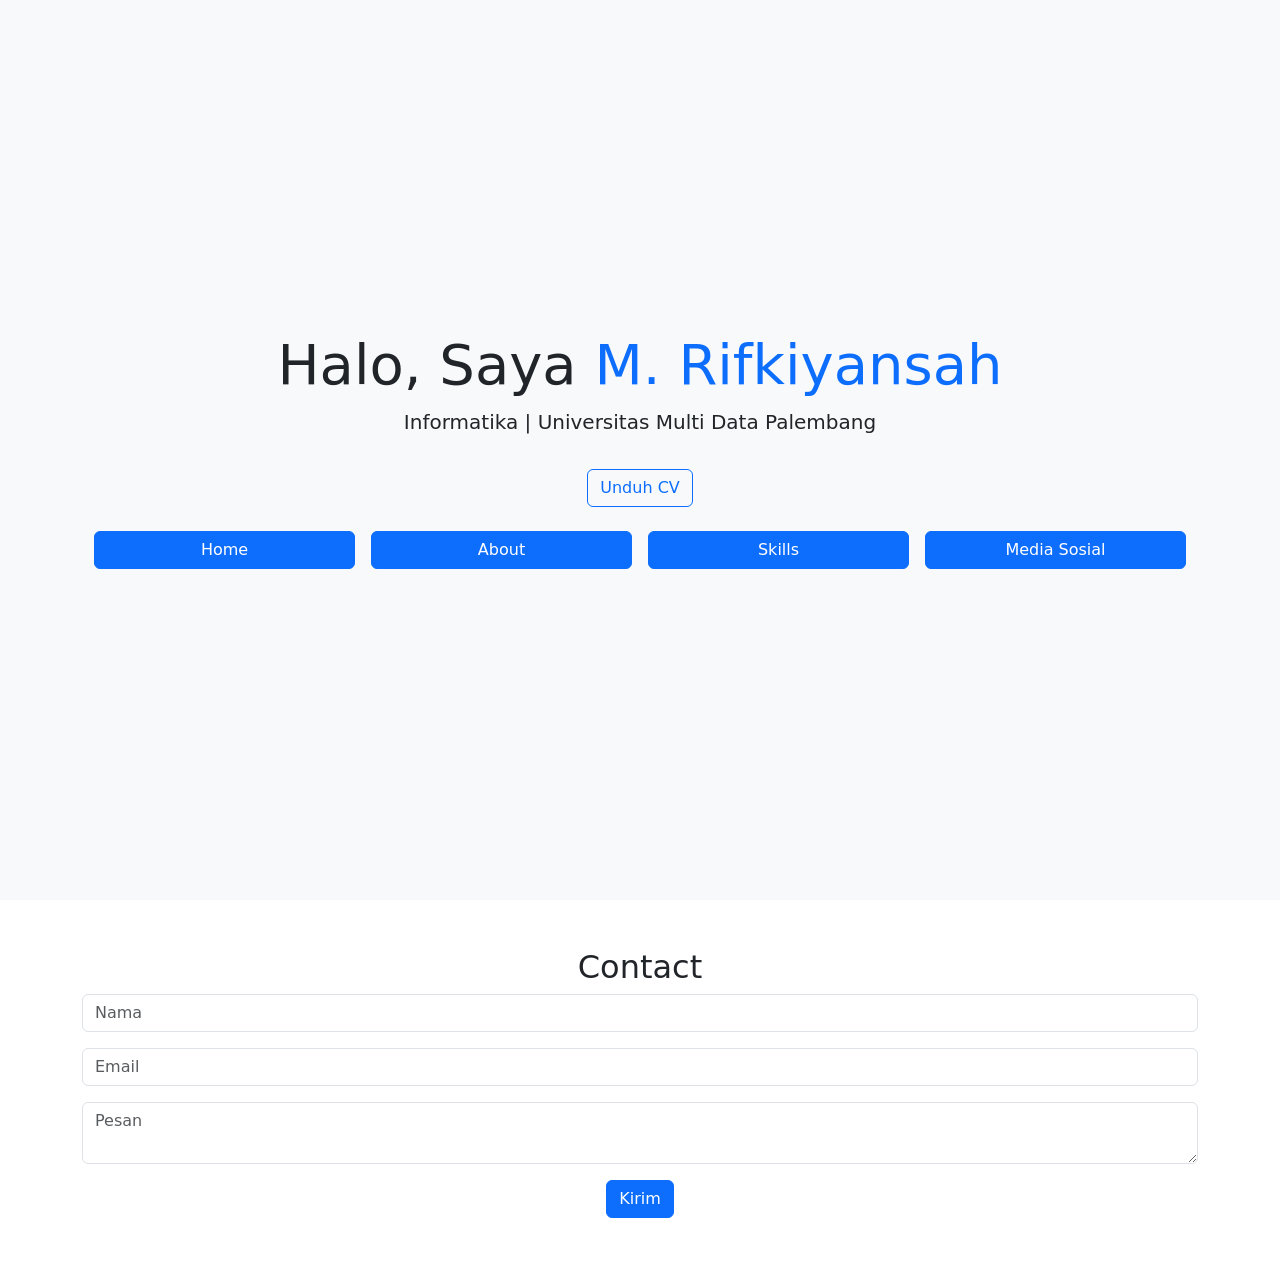
<file: Tugas Portofolio/index.html>
<!DOCTYPE html>
<html lang="id">
<head>
  <meta charset="UTF-8">
  <meta name="viewport" content="width=device-width, initial-scale=1.0">
  <title>Home - Portofolio Saya</title>
  <link href="https://cdn.jsdelivr.net/npm/bootstrap@5.3.0/dist/css/bootstrap.min.css" rel="stylesheet">
  <link rel="stylesheet" href="css/style.css">
</head>
<body>

<section id="home" class="vh-100 d-flex align-items-center text-center bg-light">
  <div class="container">
    <h1 class="display-4">Halo, Saya <span class="text-primary">M. Rifkiyansah</span></h1>
    <p class="lead">Informatika | Universitas Multi Data Palembang</p>
    <a href="asset/60bf0c7cd4ccb48f821f2ce75c7b2fb3.webp" class="btn btn-outline-primary mt-3" download>Unduh CV</a>
    <div class="container mt-4">
      <div class="row justify-content-center text-center g-3">
        <div class="col-5 col-md-3">
          <a href="index.html" class="btn btn-primary w-100">Home</a>
        </div>
        <div class="col-5 col-md-3">
          <a href="about/about.html" class="btn btn-primary w-100">About</a>
        </div>
        <div class="col-5 col-md-3">
          <a href="skil/skil.html" class="btn btn-primary w-100">Skills</a>
        </div>
        <div class="col-5 col-md-3">
          <a href="sosialmedia/sosial.html" class="btn btn-primary w-100">Media Sosial</a>
        </div>
      </div>
    </div>
  </div>
</section>

<section id="contact" class="py-5">
  <div class="container text-center">
    <h2>Contact</h2>
    <form id="contactForm">
      <input type="text" class="form-control mb-3" placeholder="Nama" required>
      <input type="email" class="form-control mb-3" placeholder="Email" required>
      <textarea class="form-control mb-3" placeholder="Pesan" required></textarea>
      <button class="btn btn-primary">Kirim</button>
    </form>
  </div>
</section>

<script src="https://cdn.jsdelivr.net/npm/bootstrap@5.3.0/dist/js/bootstrap.bundle.min.js"></script>
<script src="js/js.js"></script>

</body>
</html>
</file>
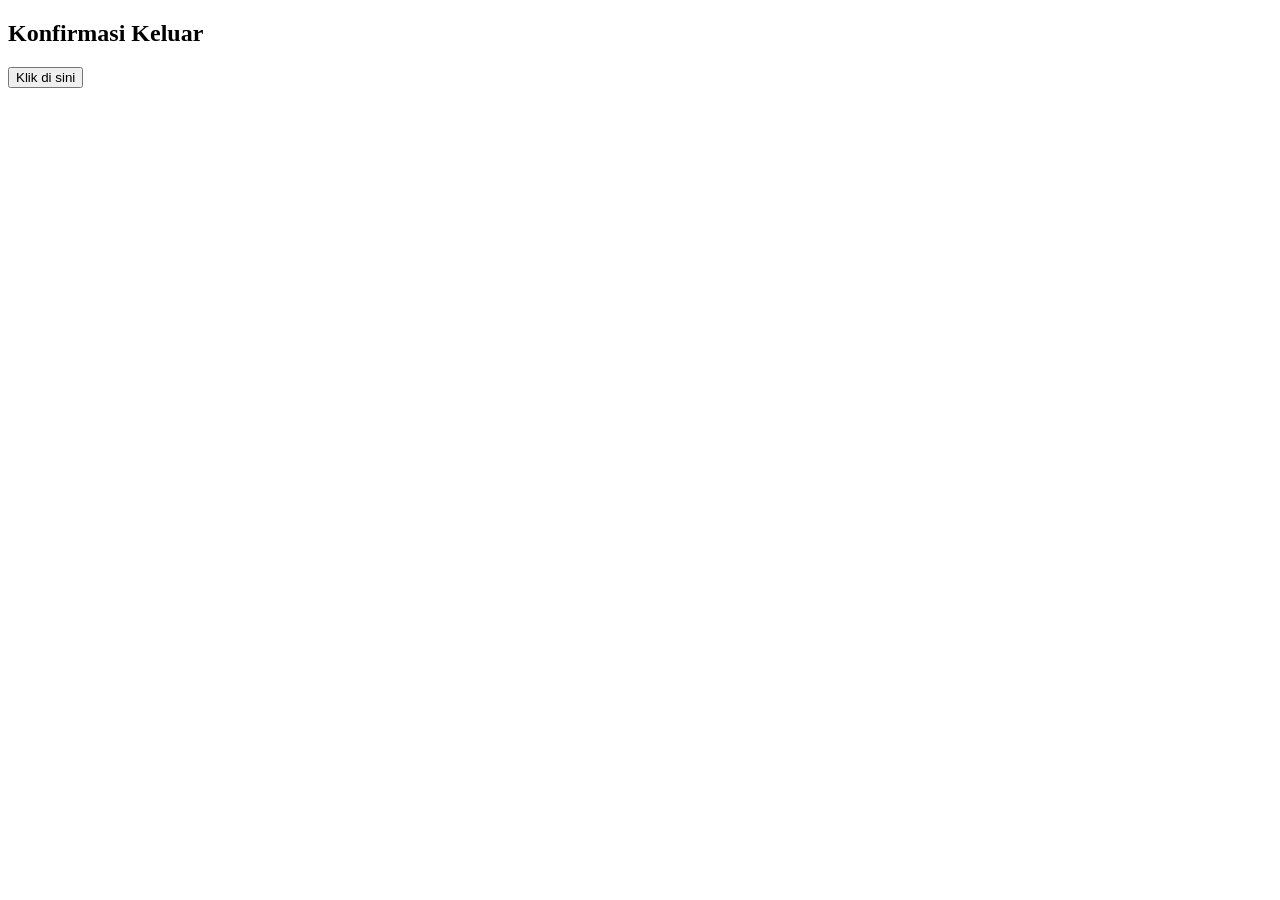
<file: Latihan JS/soal1.html>
<!DOCTYPE html>
<html lang="en">
<head>
    <meta charset="UTF-8">
    <meta name="viewport" content="width=device-width, initial-scale=1.0">
    <title>soal 1</title>
</head>
<body>
    <h2>Konfirmasi Keluar</h2>
    <button onclick="konfirmasiKeluar()">Klik di sini</button>
    <script>
    function konfirmasiKeluar() {
      let pilihan = confirm("Apakah kamu ingin keluar?");
      
      if (pilihan) {
        alert("Anda keluar");
      } else {
        alert("Anda tetap di halaman");
      }
    }
</script>
</body>
</html>
</file>
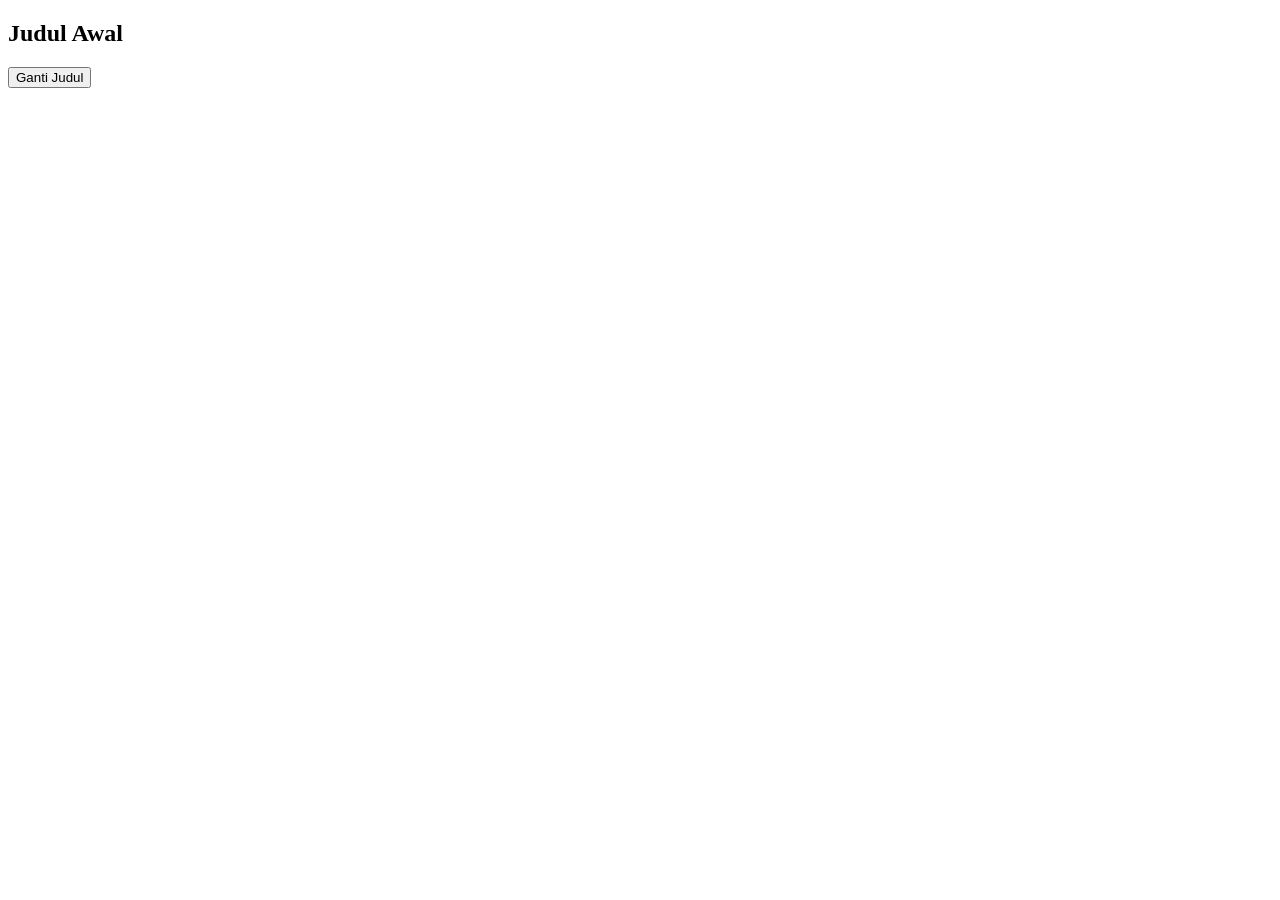
<file: Latihan JS/soal2.html>
<!DOCTYPE html>
<html lang="en">
<head>
    <meta charset="UTF-8">
    <meta name="viewport" content="width=device-width, initial-scale=1.0">
    <title>Soal 2</title>
</head>
<body>
    <h2 id="judul">Judul Awal</h2>
    <button onclick="ubahJdl()">Ganti Judul</button>
    
    <script>
    function ubahJdl() {
      document.getElementById("judul").innerHTML = "Belajar JavaScript DOM";
    }
    </script>
</body>
</html>
</file>
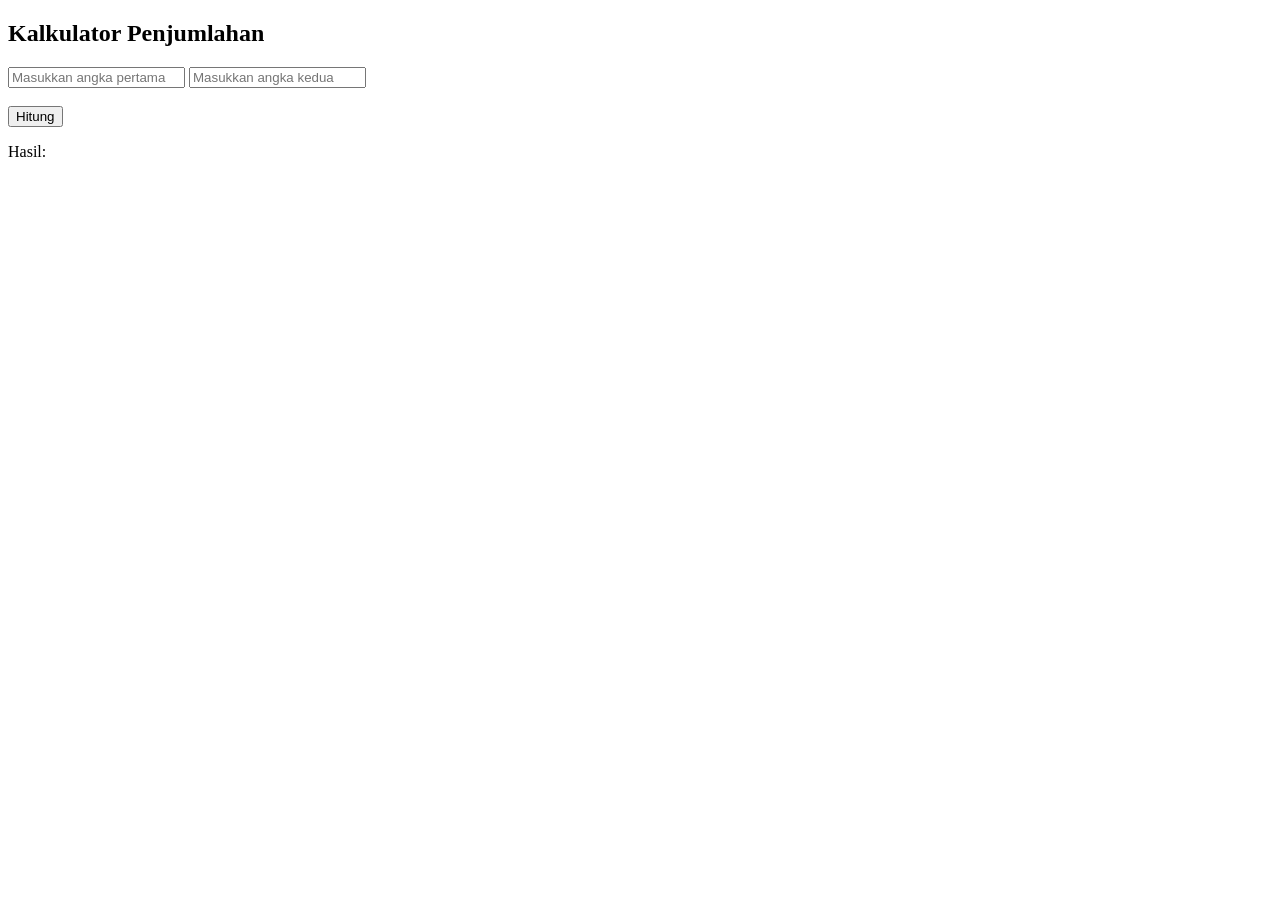
<file: Latihan JS/soal3.html>
<!DOCTYPE html>
<html lang="en">
<head>
    <meta charset="UTF-8">
    <meta name="viewport" content="width=device-width, initial-scale=1.0">
    <title>soal 3</title>
</head>
<body>
    <h2>Kalkulator Penjumlahan</h2>
    
    <input type="number" id="angka1" placeholder="Masukkan angka pertama">
    <input type="number" id="angka2" placeholder="Masukkan angka kedua">
    <br><br>
    
    <button onclick="hitung()">Hitung</button>
    <p id="hasil">Hasil: </p>
    
    <script>
    function hitung() {
      var a = document.getElementById("angka1").value;
      var b = document.getElementById("angka2").value;
      var hasil = Number(a) + Number(b);

      document.getElementById("hasil").innerText = "Hasil: " + hasil;
    }
  </script>
</body>
</html>
</file>
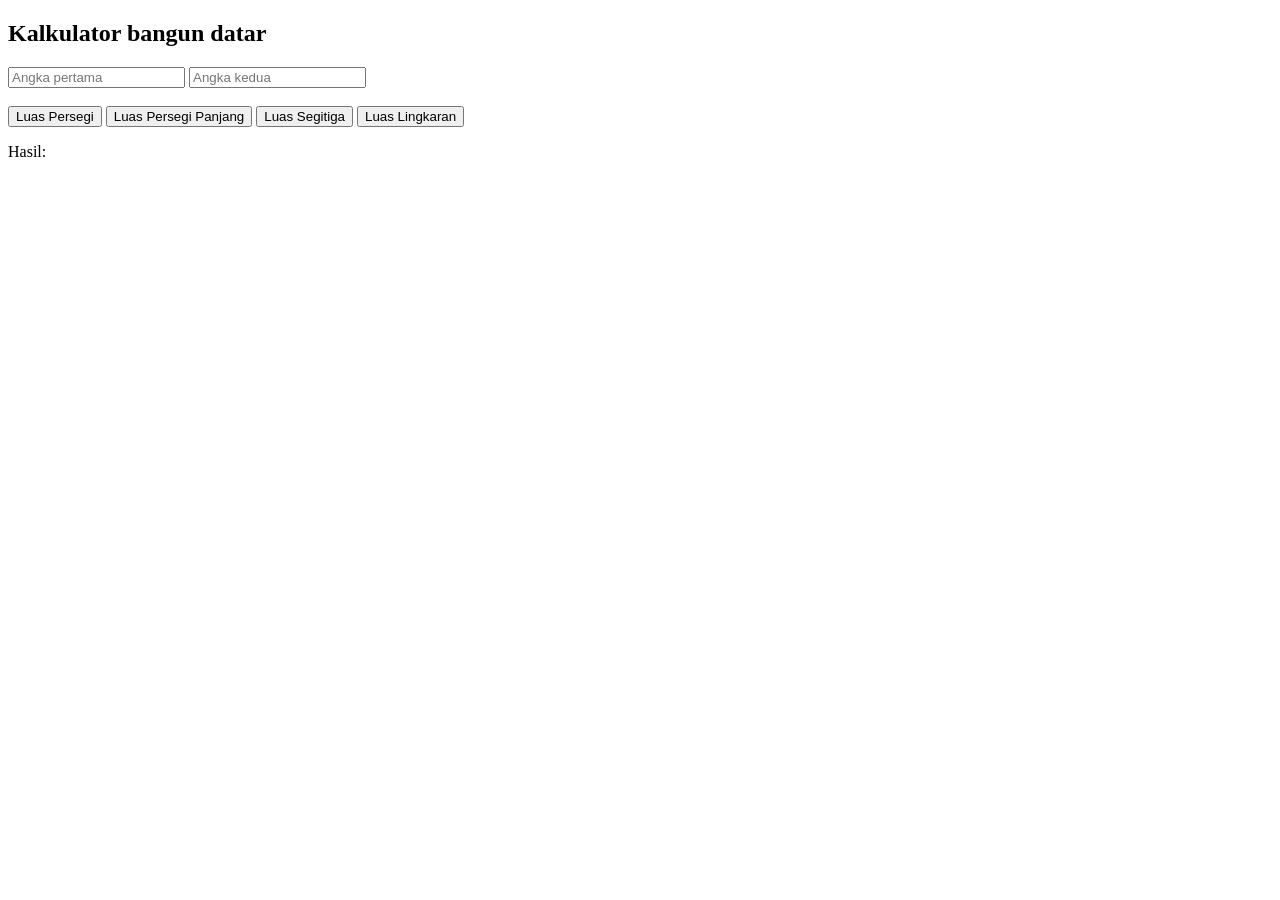
<file: Latihan JS/soal4.html>
<!DOCTYPE html>
<html lang="en">
<head>
    <meta charset="UTF-8">
    <meta name="viewport" content="width=device-width, initial-scale=1.0">
    <title>soal 4</title>
</head>
<body>
    <h2>Kalkulator bangun datar</h2>
    
    <input type="number" id="input1" placeholder="Angka pertama">
    <input type="number" id="input2" placeholder="Angka kedua">
    
    <br><br>
    
    <button onclick="hitung('persegi')">Luas Persegi</button>
    <button onclick="hitung('persegiPanjang')">Luas Persegi Panjang</button>
    <button onclick="hitung('segitiga')">Luas Segitiga</button>
    <button onclick="hitung('lingkaran')">Luas Lingkaran</button>
    
    <p id="hasil">Hasil: </p>
    
    <script>
    
    function hitung(bangunDatar) {
        var a = Number(document.getElementById("input1").value);
        var b = Number(document.getElementById("input2").value);
        var hasil = 0;
        
        if(bangunDatar === 'persegi') {
            hasil = a * a;
        } else if(bangunDatar === 'persegi Panjang') {
            hasil = a * b;
        } else if(bangunDatar === 'segitiga') {
            hasil = 0.5 * a * b;
        } else if(bangunDatar === 'lingkaran') {
            hasil = Math.PI * a * a;
        }
        
        document.getElementById("hasil").innerText = "Luas " + bangunDatar + ": " + hasil.toFixed(2);
        }
        </script>

</body>
</html>
</file>
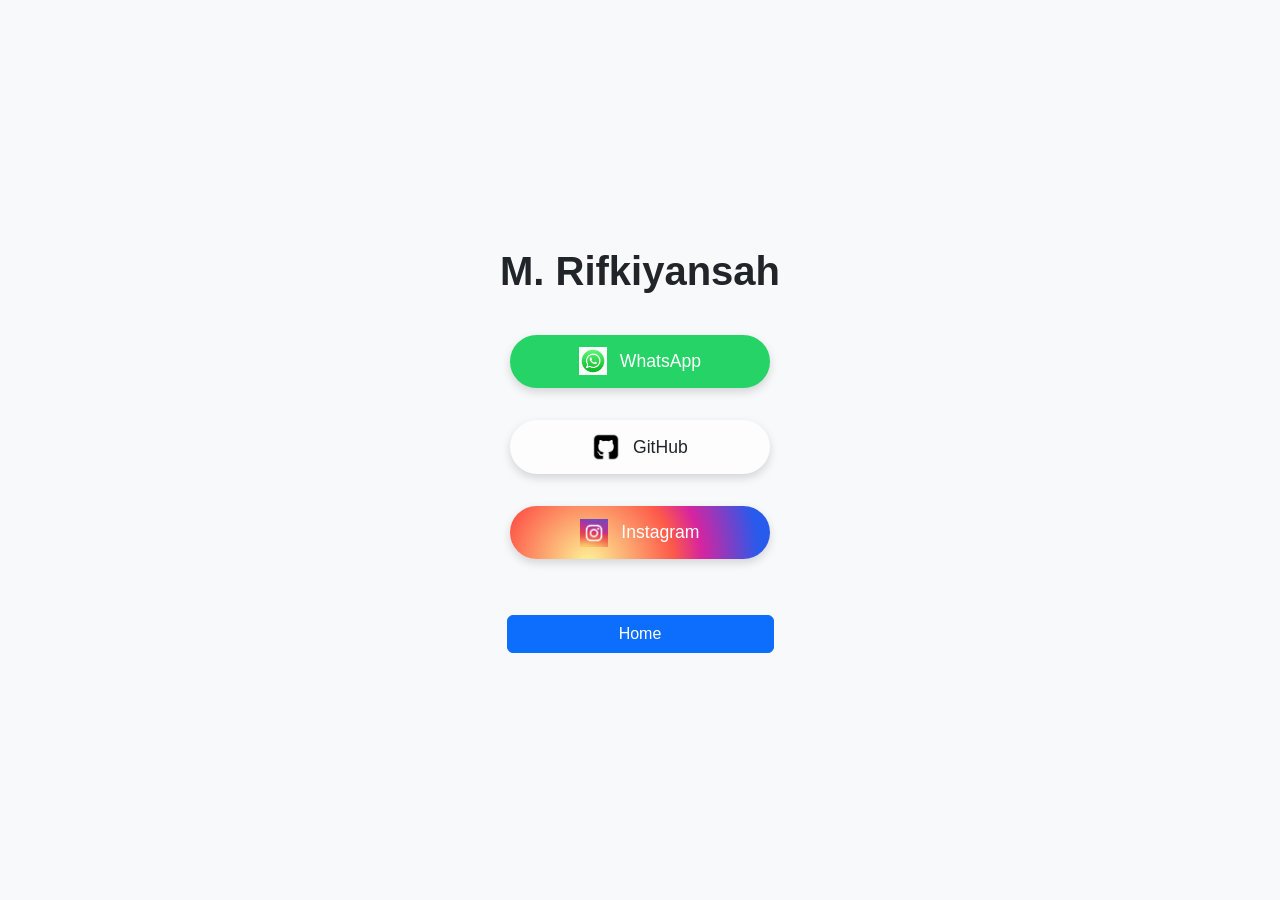
<file: Tugas Portofolio/sosialmedia/sosial.html>
<!DOCTYPE html>
<html lang="id">
<head>
  <meta charset="UTF-8">
  <meta name="viewport" content="width=device-width, initial-scale=1.0">
  <title>Media Sosial - Portofolio Saya</title>

  <link href="https://cdn.jsdelivr.net/npm/bootstrap@5.3.0/dist/css/bootstrap.min.css" rel="stylesheet">
  <style>
    body {
      background: #f8f9fa;
      font-family: 'Segoe UI', sans-serif;
    }

    .social-container {
      min-height: 100vh;
      display: flex;
      flex-direction: column;
      justify-content: center;
      align-items: center;
      text-align: center;
      gap: 1rem;
      padding: 2rem;
    }

    .social-btn {
      width: 260px;
      max-width: 90%;
      display: flex;
      align-items: center;
      justify-content: center;
      gap: 0.8rem;
      padding: 0.8rem 1rem;
      font-size: 1.1rem;
      border-radius: 50px;
      text-decoration: none;
      color: white;
      box-shadow: 0 4px 10px rgba(0,0,0,0.15);
      transition: transform 0.2s, box-shadow 0.3s;
    }

    .social-btn img {
      width: 28px;
      height: 28px;
    }

    .social-btn:hover {
      transform: translateY(-3px) scale(1.03);
      box-shadow: 0 8px 20px rgba(0,0,0,0.3);
    }

    .btn-whatsapp { background-color: #25D366; }
    .btn-github { background-color: #fdfdfd; }
    .btn-instagram { background: radial-gradient(circle at 30% 107%, #fdf497 0%, #fd5949 45%, #d6249f 60%, #285AEB 90%); }

    .back-home {
      margin-top: 1.5rem;
      text-decoration: none;
      font-weight: 500;
      color: #495057;
    }

    .back-home:hover {
      text-decoration: underline;
    }

  </style>
</head>
<body>

<div class="social-container">

  <h1 class="mb-4 fw-bold">M. Rifkiyansah</h1>
  
  <a href="https://wa.me/0812345678" target="_blank" 
     class="social-btn btn-whatsapp mb-3">
    <img src="../asset/wa.avif" alt="WhatsApp"> WhatsApp
  </a>

  <a href="https://github.com/login" target="_blank" 
     class="social-btn btn-github mb-3 text-dark">
    <img src="../asset/free-github-icon-svg-download-png-46234.webp" alt="GitHub"> GitHub
  </a>

  <a href="https://instagram.com/login" target="_blank" 
     class="social-btn btn-instagram mb-3">
    <img src="../asset/ig.jpg" alt="Instagram"> Instagram
  </a>
    <div class="container mt-4">
      <div class="row justify-content-center text-center g-3">
        <div class="col-5 col-md-3">
          <a href="../index.html" class="btn btn-primary w-100">Home</a>
        </div>
      </div>
    </div>
  </div>

</div>

<script src="https://cdn.jsdelivr.net/npm/bootstrap@5.3.0/dist/js/bootstrap.bundle.min.js"></script>
</body>
</html>
</file>
<file: Tugas Portofolio/css/style.css>
body {
  scroll-behavior: smooth;
}

.project-card {
  transition: transform 0.3s, box-shadow 0.3s;
}

.project-card:hover {
  transform: translateY(-10px);
  box-shadow: 0 10px 20px rgba(0,0,0,0.2);
}

.fade-in {
  opacity: 0;
  transform: translateY(20px);
  transition: 0.6s;
}

.fade-in.show {
  opacity: 1;
  transform: translateY(0);
}
</file>
